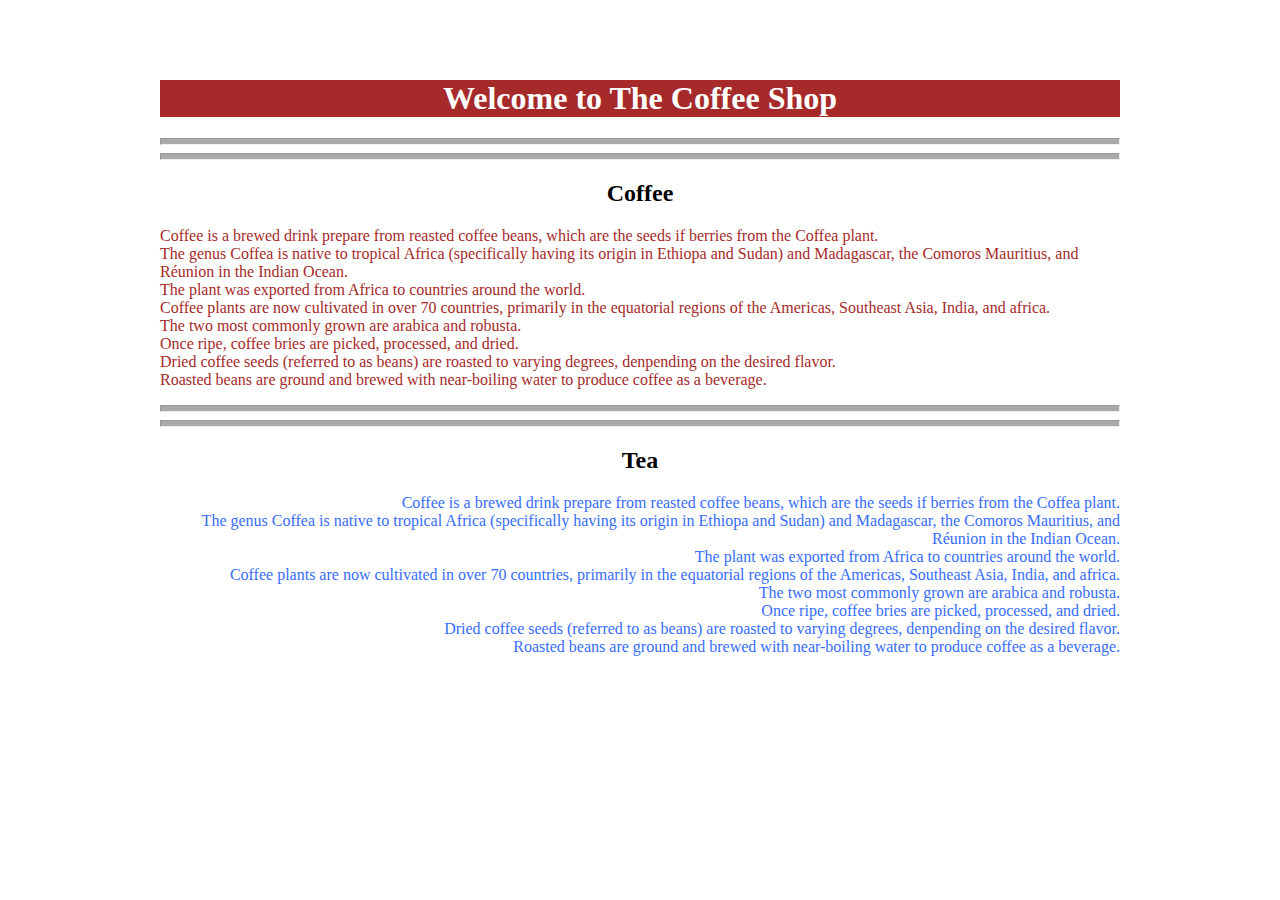
<file: demohtml/index.html>
<!DOCTYPE html>
<html lang="en">

<head>
    <meta charset="UTF-8">
    <meta name="viewport" content="width=device-width, initial-scale=1.0">
    <title>The Coffee Shop</title>
</head>

<body style="margin: 80px 160px;">
    <h1 style="width: auto; text-align: center; background-color: #a62a2a; color: #fff;">Welcome to The Coffee Shop</h1>
    <hr style="height: 5px; background-color: darkgray;">
    <hr style="height: 5px; background-color:darkgray;">
    <h2 style="text-align: center;">Coffee</h2>
    <p style="text-align: left; color: #a62a2a;">
        Coffee is a brewed drink prepare from reasted coffee beans, which are the seeds if berries from the Coffea
        plant.
        <br>The genus Coffea is native to tropical Africa (specifically having its origin in Ethiopa and Sudan) and
        Madagascar, the Comoros Mauritius, and Réunion in the Indian Ocean.
        <br> The plant was exported from Africa to countries around the world.
        <br> Coffee plants are now cultivated in over 70 countries, primarily in the equatorial regions of the Americas,
        Southeast Asia, India, and africa.
        <br>The two most commonly grown are arabica and robusta.
        <br>Once ripe, coffee bries are picked, processed, and dried.
        <br>Dried coffee seeds (referred to as beans) are roasted to varying degrees, denpending on the desired flavor.
        <br>Roasted beans are ground and brewed with near-boiling water to produce coffee as a beverage.
    </p>
    <hr style="height: 5px; background-color: darkgray;">
    <hr style="height: 5px; background-color:darkgray;">
    <h2 style="text-align: center;">Tea</h2>
    <p style="text-align: right; color: #376dff;">
        Coffee is a brewed drink prepare from reasted coffee beans, which are the seeds if berries from the Coffea
        plant.
        <br>The genus Coffea is native to tropical Africa (specifically having its origin in Ethiopa and Sudan) and
        Madagascar, the Comoros Mauritius, and Réunion in the Indian Ocean.
        <br> The plant was exported from Africa to countries around the world.
        <br> Coffee plants are now cultivated in over 70 countries, primarily in the equatorial regions of the Americas,
        Southeast Asia, India, and africa.
        <br>The two most commonly grown are arabica and robusta.
        <br>Once ripe, coffee bries are picked, processed, and dried.
        <br>Dried coffee seeds (referred to as beans) are roasted to varying degrees, denpending on the desired flavor.
        <br>Roasted beans are ground and brewed with near-boiling water to produce coffee as a beverage.
    </p>
</body>

</html>
</file>
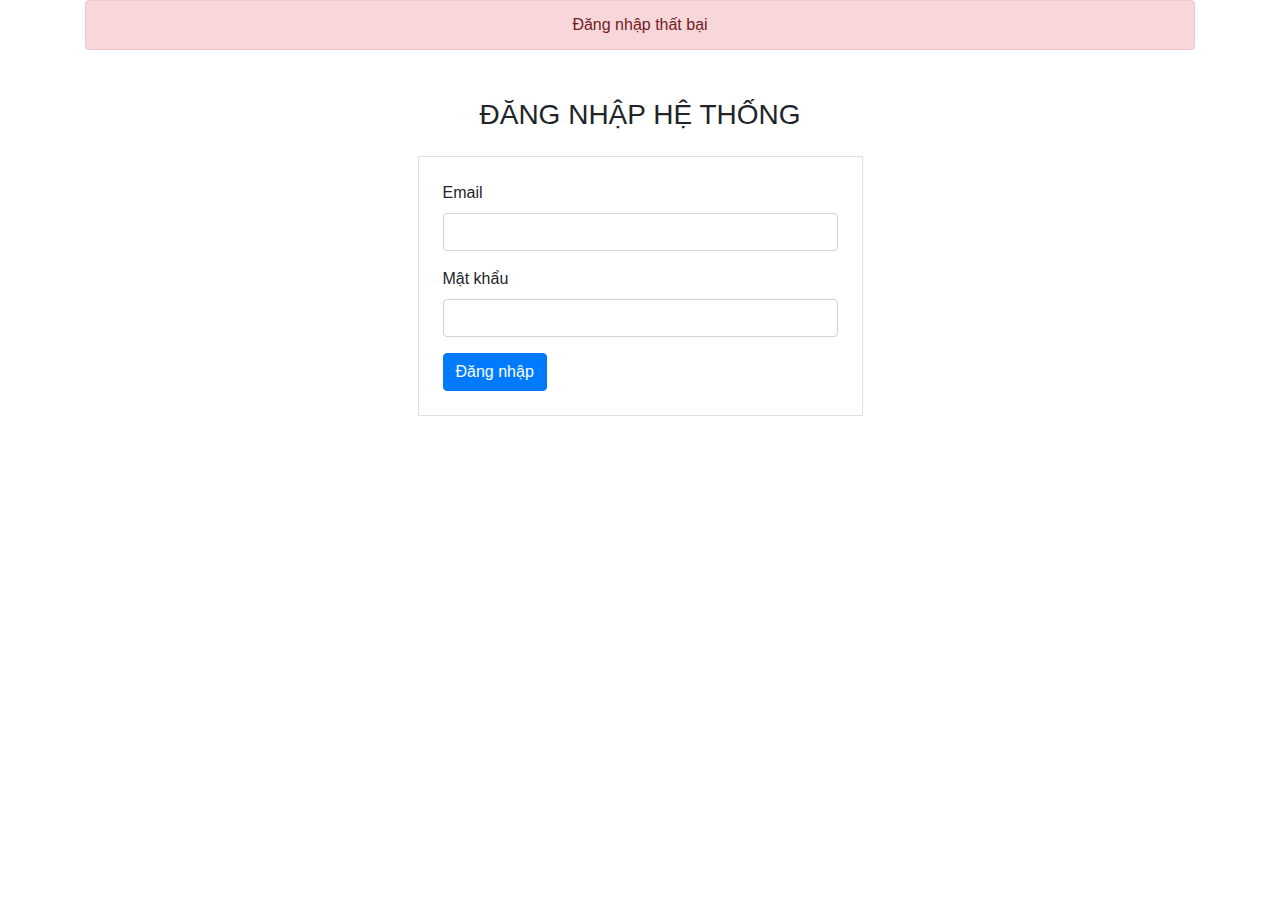
<file: login.html>
<!DOCTYPE html>
<html lang="en"
      xmlns:th="http://www.thymeleaf.org"
>
<head>
  <title>Bootstrap Example</title>
  <meta charset="utf-8">
  <meta name="viewport" content="width=device-width, initial-scale=1">
  <link rel="stylesheet" href="https://maxcdn.bootstrapcdn.com/bootstrap/4.3.1/css/bootstrap.min.css">
</head>
<body>

<div class="container">
    <div th:if="${isSuccess == false}">
        <div class="alert alert-danger text-center">Đăng nhập thất bại</div>
    </div>
    <div class="row mt-5">
    <div class="col-md-5 m-auto mt-5">
      <h3 class="text-center">ĐĂNG NHẬP HỆ THỐNG</h3>
      <div class="p-4 border mt-4">
        <form
                th:action="@{/login}"
                method="post"
        >
            <div class="form-group">
              <label>Email</label>
              <input type="email" class="form-control" name="email">
            </div>
            <div class="form-group">
              <label>Mật khẩu</label>
              <input type="password" class="form-control" name="password">
            </div>
            <button type="submit" class="btn btn-primary">Đăng nhập</button>
          </form>
      </div>
      </div>
  </div>
</div>

<script src="https://ajax.googleapis.com/ajax/libs/jquery/3.4.1/jquery.min.js"></script>
<script src="https://cdnjs.cloudflare.com/ajax/libs/popper.js/1.14.7/umd/popper.min.js"></script>
<script src="https://maxcdn.bootstrapcdn.com/bootstrap/4.3.1/js/bootstrap.min.js"></script>
</body>
</html>
</file>
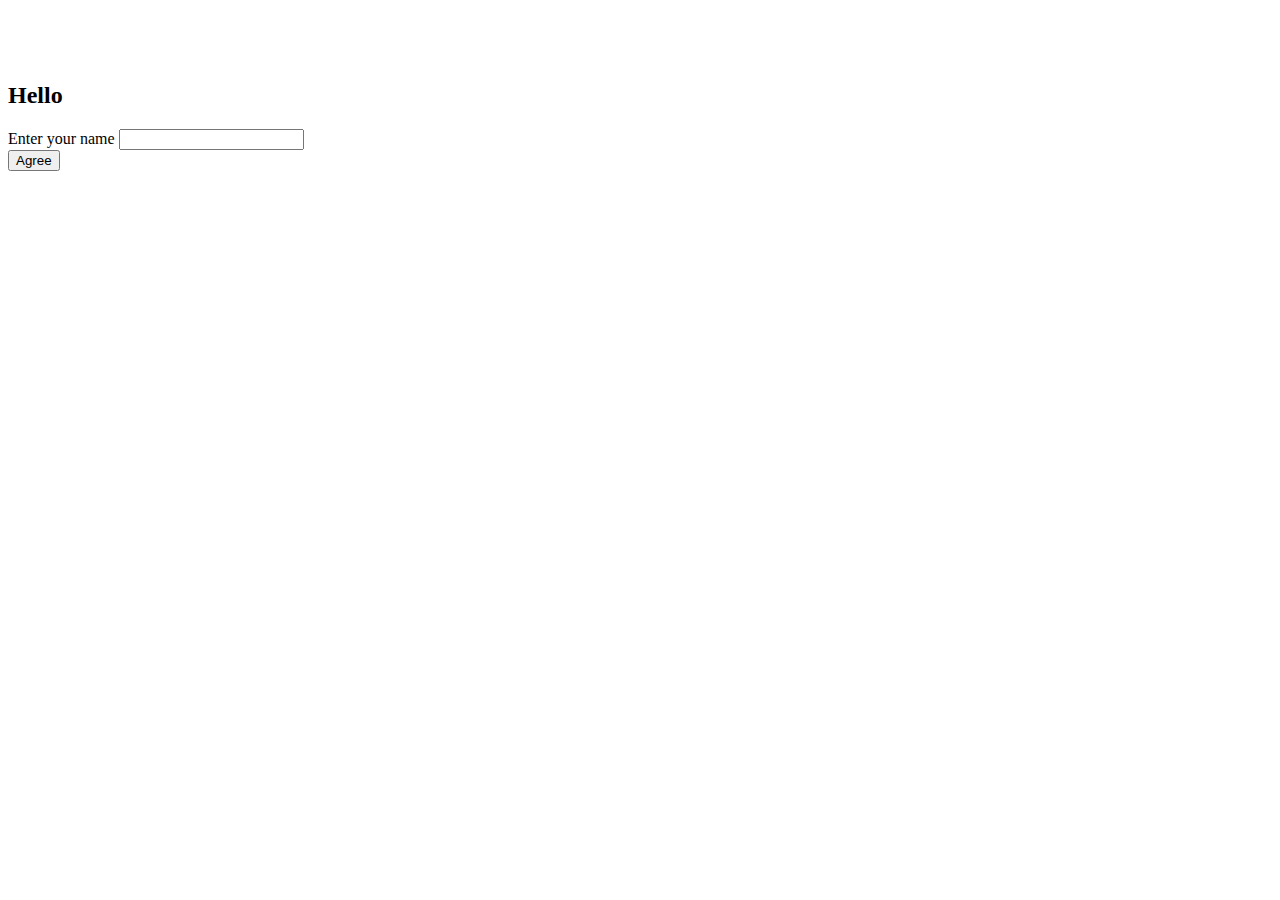
<file: springboot-demo/springboot-demo/target/classes/templates/greeting.html>
<!DOCTYPE html>
<html lang="en" xmlns:th="http://www.thymeleaf.org">
<head>
    <meta charset="UTF-8">
    <title>Hello World</title>
    <link href="https://cdn.jsdelivr.net/npm/bootstrap@5.0.2/dist/css/bootstrap.min.css" rel="stylesheet" integrity="sha384-EVSTQN3/azprG1Anm3QDgpJLIm9Nao0Yz1ztcQTwFspd3yD65VohhpuuCOmLASjC" crossorigin="anonymous">
</head>
<body>
<br/> <br/> <br/>
<div class="container">
    <div class="row">
        <div class="col-md-6 offset-md-3">

            <div class="card">
                <div class="card-header">
                    <h2 class="text-center">Hello</h2>
                </div>
                <div class="card-body">
                    <form
                            method="post"
                            role="form"
                            th:action="@{/welcome}"
                            class="form-horizontal"
                    >
                        <div class="form-group mb-3">
                            <label class="control-label">Enter your name</label>
                            <input
                                    type="text"
                                    id="name"
                                    name="name"
                                    class="form-control"
                            />
                        </div>
                        <div class="form-group mb-3">
                            <button type="submit" class="btn btn-primary" >Agree</button>
                        </div>
                    </form>
                </div>
            </div>
        </div>
    </div>
</div>

</body>
</html>
</file>
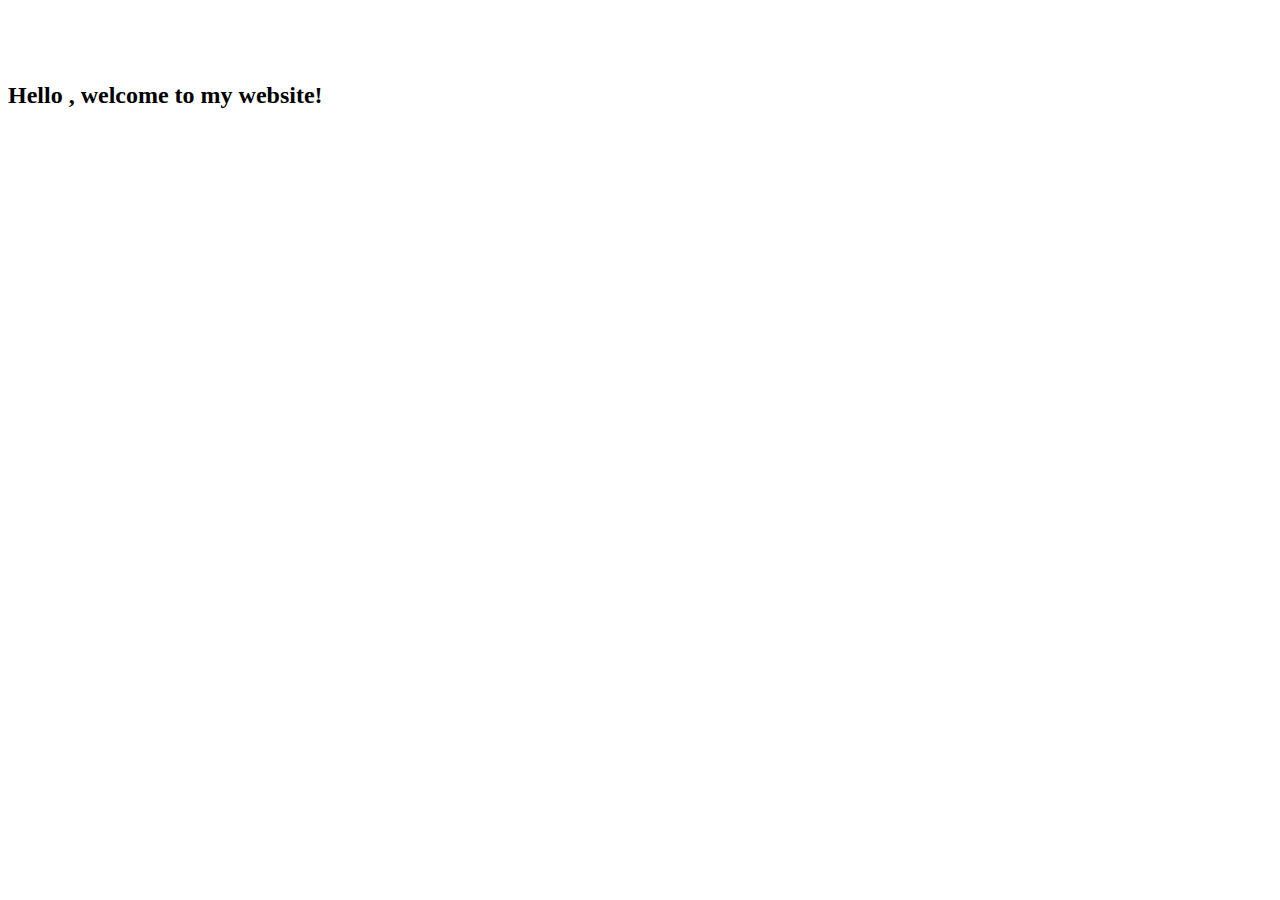
<file: springboot-demo/springboot-demo/target/classes/templates/welcome.html>
<!DOCTYPE html>
<html lang="en" xmlns:th="http://www.thymeleaf.org">
<head>
  <meta charset="UTF-8">
  <title>Hello World</title>
  <link href="https://cdn.jsdelivr.net/npm/bootstrap@5.0.2/dist/css/bootstrap.min.css" rel="stylesheet" integrity="sha384-EVSTQN3/azprG1Anm3QDgpJLIm9Nao0Yz1ztcQTwFspd3yD65VohhpuuCOmLASjC" crossorigin="anonymous">
</head>
<body>
<br/> <br/> <br/>
<div class="container">
  <div class="row">
    <div class="col-md-6 offset-md-3">
      <h2>Hello <span th:text="${name}"></span>, welcome to my website!</h2>
    </div>
  </div>
</div>

</body>
</html>
</file>
